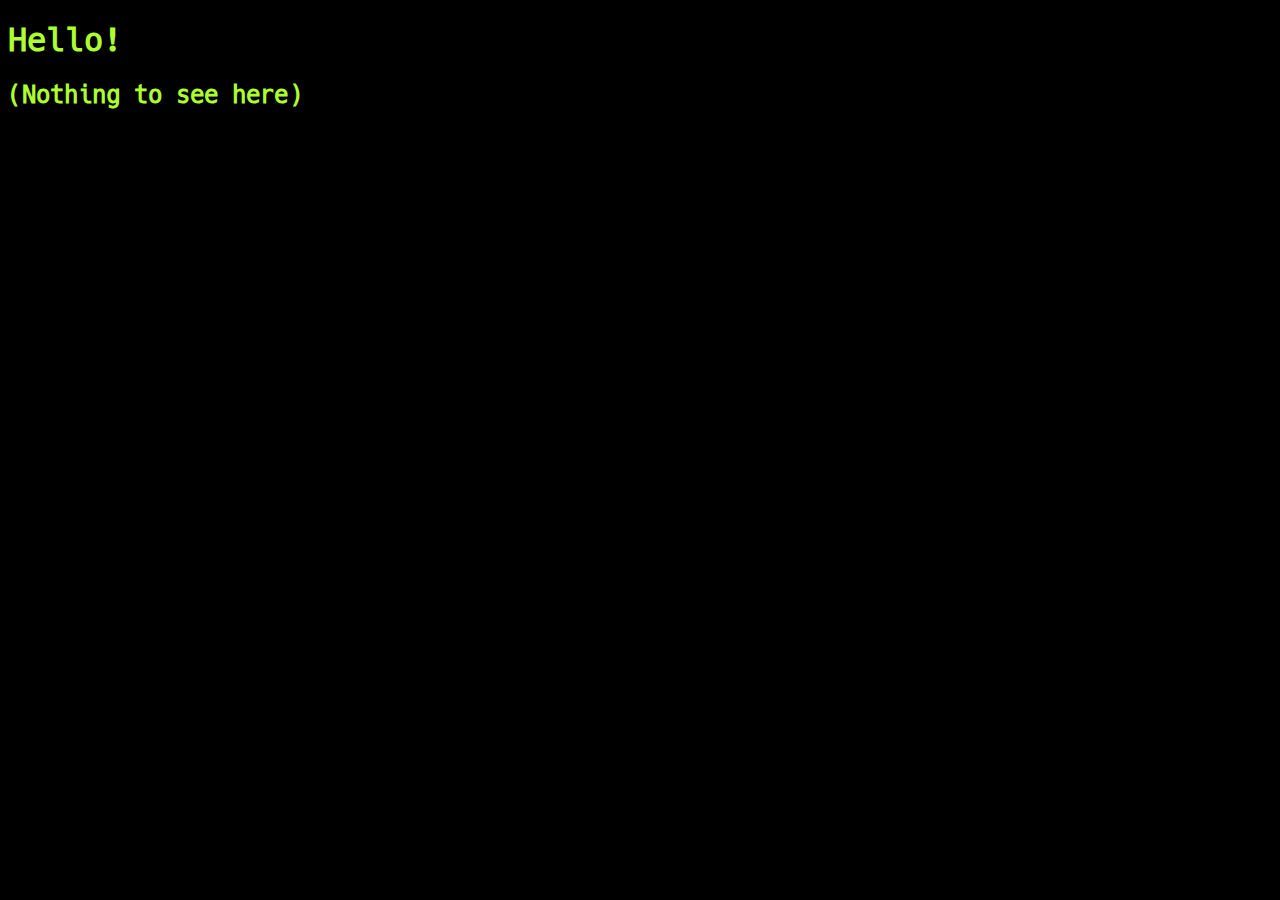
<file: merch.html>
<!DOCTYPE html>
<html>

<head>
    <link rel="stylesheet" href="styles-MuslimWeb3.css">
</head>

<body>
    <div>
        <h1>Hello!</h1>
        <div>
            <h2>(Nothing to see here)</h2>
        </div>
    </div>
</body>

</html>
</file>
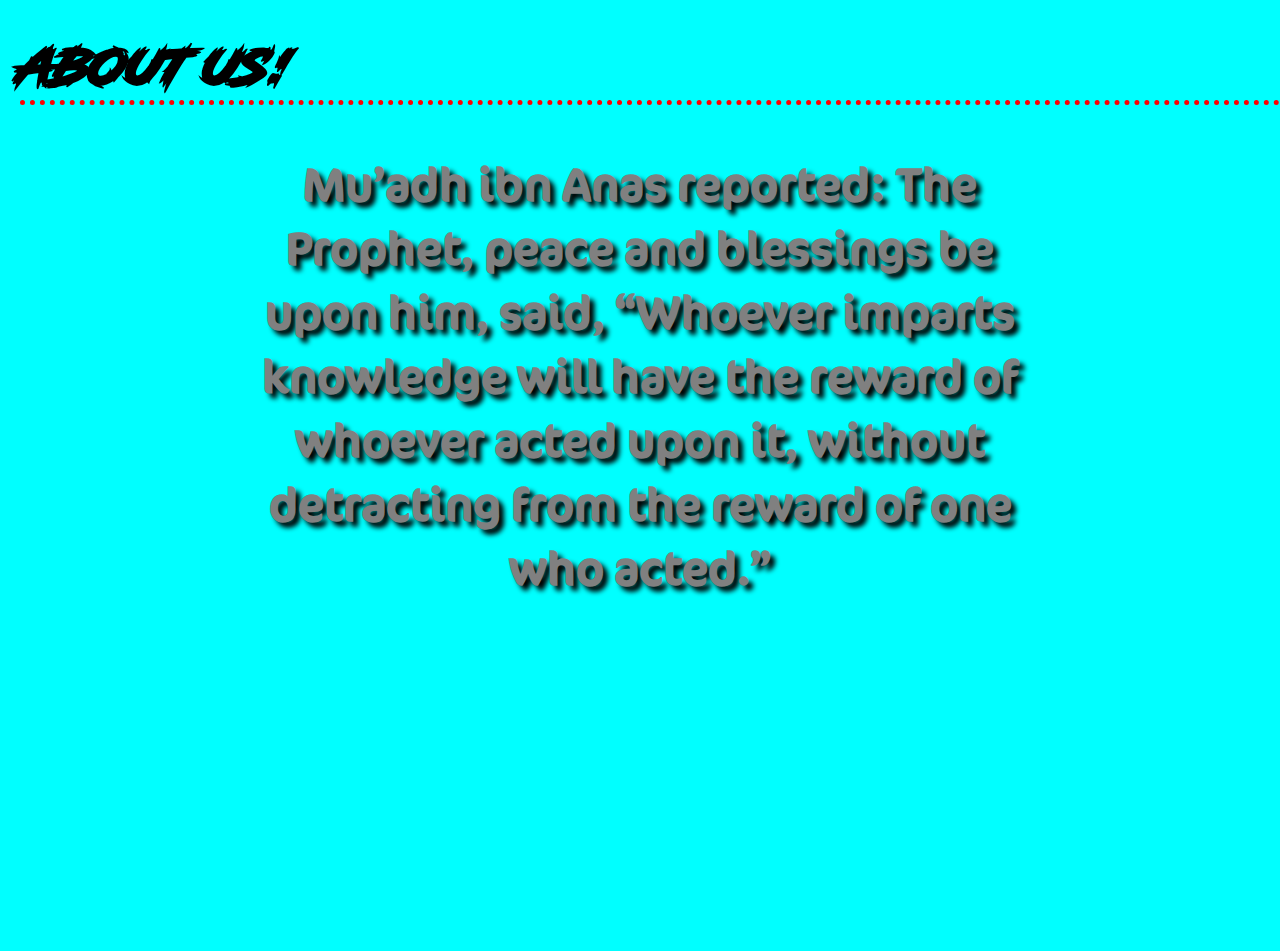
<file: test.html>
<!DOCTYPE html>
<html>

<head>
    <title>AllahHafiz - About Us!</title>
    <link rel="stylesheet" href="styles-MuslimWeb2.css">
</head>

<body>
    <div class="argin">
        <h1 class="foint">ABOUT US!</h1>
    </div>
    <div class="marrgin">

        <h3>Mu’adh ibn Anas reported: The Prophet, peace and blessings be upon him, said, “Whoever imparts knowledge
            will have the
            reward of whoever acted upon it, without detracting from the reward of one who acted.”
        </h3>
    </div>
</body>

</html>
</file>
<file: styles-MuslimWeb3.css>
body {
    font-family: hack;
    color: greenyellow;
    background-color: black;
}

p {
    font-size: 50px;
}

#underscore {
    width: 50px;
    border-bottom: 5px greenyellow solid;
}

@font-face {
    src: url("Hack-Regular.ttf");
    font-family: hack;
}
</file>
<file: styles-MuslimWeb2.css>
body {
    background-color: aqua;
    margin: 0;
}

@font-face {
    src: url("Sectar.otf");
    font-family: Sectar;
}

@font-face {
    src: url("2921-font.otf");
    font-family: Conor;
}

@font-face {
    src: url("Dialien-lgpJX.otf");
    font-family: Dialen;
}

.foint {
    margin-left: 20px;
    font-family: Sectar;
    font-size: 50px;
    border-bottom: 5px dotted red;
    margin-bottom: 0%;
}

.marrgin {
    background-image: url(https://cdn-icons-png.flaticon.com/512/84/84661.png);
    display: block;
    margin-left: auto;
    margin-right: auto;
    justify-content: center;
    background-size: cover;
    width: 800px;
    height: 800px;
    margin-top: 0px;
    text-align: center;
    font-family: Conor;
    font-size: 40px;
    color: grey;
    text-shadow: black 5px 5px 5px;
}

#kaaba {
    margin: 0;
    height: 300px;
    width: 300px;
}
</file>
